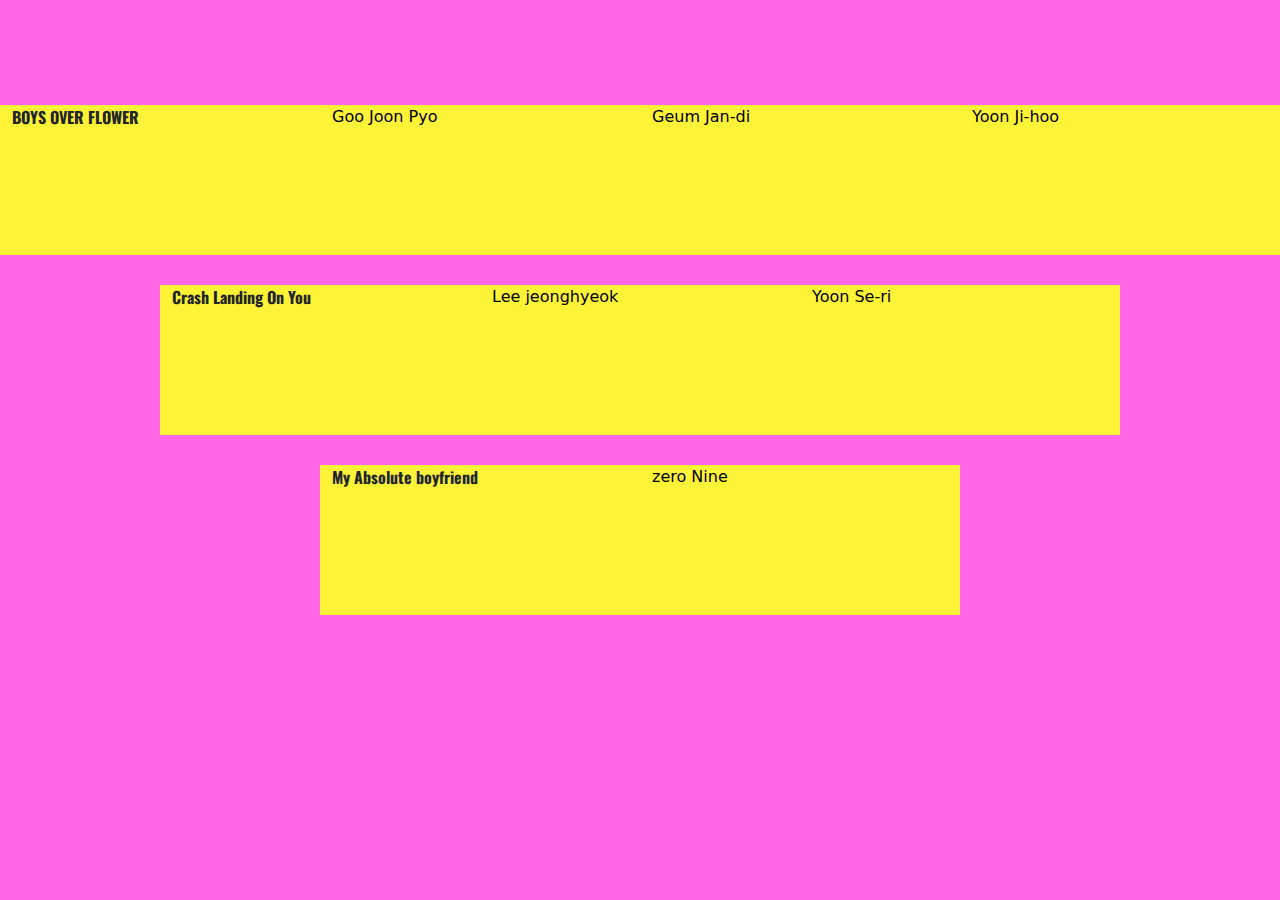
<file: day1/index.html>
<!DOCTYPE html>
<html lang="en">
<head>
    <meta charset="utf-8" >
    <meta name="viewport" content="width=device-width, initial-scale=1, maximum-scale=1" >
    <title>Bootstrap Assignment 1</title>
    <link rel="stylesheet" href="design.css">
    <link href="https://cdn.jsdelivr.net/npm/bootstrap@5.0.2/dist/css/bootstrap.min.css" rel="stylesheet">
    <link rel="preconnect" href="https://fonts.googleapis.com">
    <link rel="preconnect" href="https://fonts.gstatic.com" crossorigin>
    <link href="https://fonts.googleapis.com/css2?family=Oswald:wght@300&display=swap" rel="stylesheet">
<!-- linking font from google -->
<link rel="preconnect" href="https://fonts.googleapis.com">
<link rel="preconnect" href="https://fonts.gstatic.com" crossorigin>
<link href="https://fonts.googleapis.com/css2?family=Oswald:wght@300&display=swap" rel="stylesheet">

</head>
<body>

  <div class="container-fluid my-container">
      <div class="b">

            <div class="row row-1">
            <div class="block col-3"> <b class="bold"> BOYS OVER FLOWER </b> </div>
            <div class="block col-3 colr1"> Goo Joon Pyo </div>
            <div class="block col-3 colr1"> Geum Jan-di </div>
            <div class="block col-3 colr1"> Yoon Ji-hoo </div>
            </div>

            <div class="row row-2 justify-content-center">
            <div class="block1 col-3"> <b class="bold"> Crash Landing On You </b> </div>
            <div class="block1 col-3 colr2"> Lee jeonghyeok</div>
            <div class="block1 col-3 colr2"> Yoon Se-ri </div>
            </div>

            <div class="row row-3 justify-content-center">
            <div class="block2 col-3"> <b class="bold"> My Absolute boyfriend </b> </div>
            <div class="block2 col-3 colr3"> zero Nine </div>
            </div>

      </div>
  </div>
</body>
</html>
</file>
<file: day1/design.css>
*{
  background-color: #FF67E7;
}

/* margins of page */
.b{
    margin-top: 75px;
    margin-bottom: 10px;
}

.my-container{
  width: 100%;
  height: 100%;
}

/* background colors of all 3 rows */
.row-1{
  padding-top: 30px;
  height: 180px;
  background-color: #FF67E7;
}

.row-2{
  padding-top: 30px;
  height: 210px;
  background-color: #FF67E7;
}

.row-3{
  height: 180px;
  background-color: #FF67E7;
}

/* Blocks of height 150px each in each rows */
 .block{
  height: 150px;
  background-color: #FFF338;
}

.block1{
  height: 150px;
  background-color: #FFF338;
}

.block2{
  height: 150px;
  background-color: #FFF338;
}

/* font color */
.colr1{
  color: black;
}

.colr2{
  color: black;
}

.colr3{
  color:black;
}

/* bold heading font change */
.bold {
font-family: 'Oswald', sans-serif;
  background-color: #FFF338;

}
</file>
